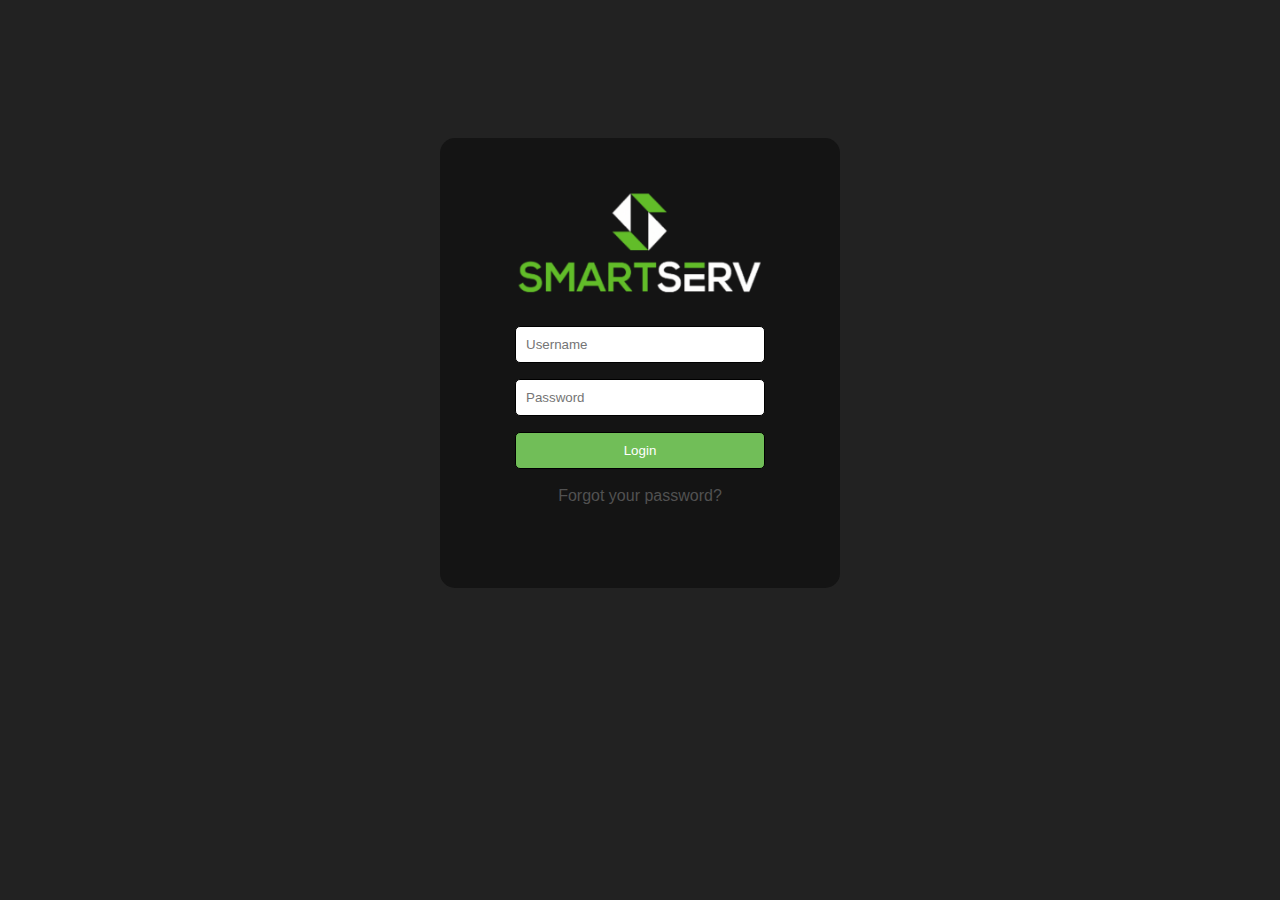
<file: index.html>
<!DOCTYPE html>
<html>
<head>
    <title>Login Page</title>
    <link rel="stylesheet" href="styles.css">
    <script src="validation.js"></script>
</head>
<body>

<div class="login-container">
    <img src="Screenshot 2023-12-31 042117.png" alt="Logo" class="logo">
    <!-- <span class="smart-text"><span style="color: #62BD29;">SMART</span> SERV</span> -->
    <form name="myForm" action="/submit_form" onsubmit="return validateForm()" method="post">
        <input type="text" name="username" placeholder="Username">
        <br>
        <input type="password" name="password" placeholder="Password">
        <br>
        <input type="submit" value="Login">
    </form>
    <p class="forgot-password"><a href="mailto:support@smartserv.io">Forgot your password?</a></p>
</div>

</body>
</html>
</file>
<file: styles.css>
body {
    display: grid;
    place-items: center;
    background-color: #222222;
    color: white; /* Text color for the entire page */
    font-family: Arial, sans-serif; /* Specify your desired font-family */
}

.login-container {
    display: flex;
    flex-direction: column;
    background-color: #141414;
    height: 400px;
    width: 400px;
    text-align: center;
    align-items: center;
    margin-top: 130px;
    padding-top: 50px;
    border-radius: 15px;
}

.logo {
    max-width: 250px; /* Adjust the maximum width of the logo */
}

.smart-text {
    font-family: 'Open Sans', sans-serif; /* Use the Open Sans font for the text */
    font-size: 24px; /* Adjust the font size as needed */
    margin-top: 10px; /* Adjust the top margin for spacing */
    display: block; /* Ensure each part of the text is on a new line */
}

.smart-text span {
    font-weight: bold; /* Make the "SMART" part bold */
}

form {
    align-items: center;
    width: 250px;
    padding-top: 20px;
}

input {
    width: 100%; /* Make the input fields fill the entire width of the form box */
    padding: 10px;
    margin: 8px 0;
    box-sizing: border-box;
    border: 1px solid #000000; /* Border color for the input fields */
    border-radius: 5px; /* Add rounded corners to the input fields */
    background-color: #ffffff; /* Background color for the input fields */
    color: black; /* Text color for the input fields */
}

input[type="submit"] {
    background-color: #71BE58; /* Background color for the submit button */
    color: white; /* Text color for the submit button */
    cursor: pointer;
}

input[type="submit"]:hover {
    background-color: #5F9E4F; /* Change background color on hover for the submit button */
}

.forgot-password {
    margin-top: 10px;
}

.forgot-password a {
    color: #515151; /* Link color */
    text-decoration: none; /* Remove underlines */
}

.forgot-password a:hover {
    text-decoration: underline; /* Underline on hover */
}
</file>
